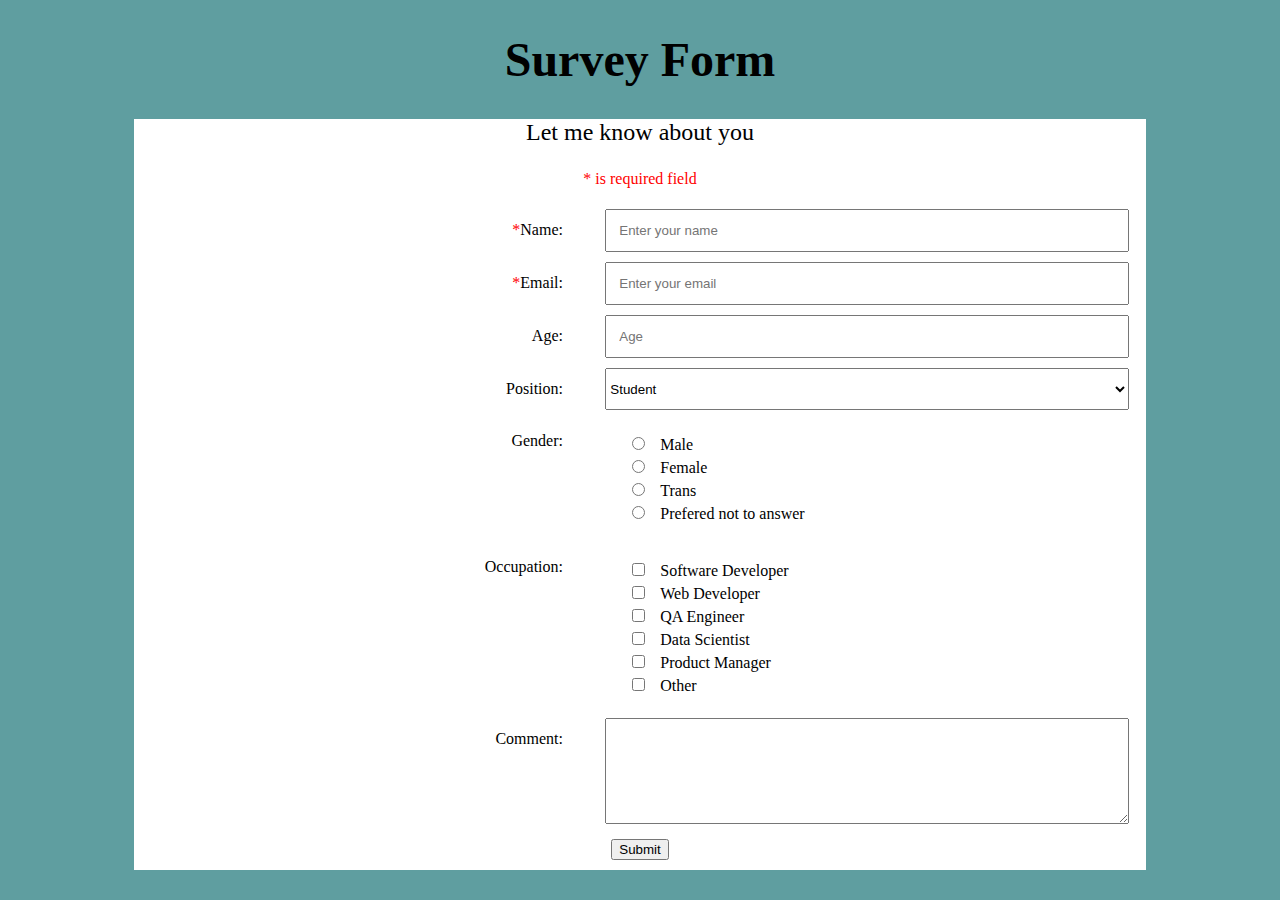
<file: Survey_form/survey.html>
<!DOCTYPE html>
<html lang="en">

<head>
    <meta charset="UTF-8">
    <meta name="viewport" content="width=device-width, initial-scale=1.0">
    <meta http-equiv="X-UA-Compatible" content="ie=edge">
    <link rel="stylesheet" href="https://stackpath.bootstrapcdn.com/bootstrap/4.1.0/css/bootstrap.min.css" integrity="sha384-9gVQ4dYFwwWSjIDZnLEWnxCjeSWFphJiwGPXr1jddIhOegiu1FwO5qRGvFXOdJZ4"
    crossorigin="anonymous">
    <link rel="stylesheet" href="https://cdnjs.cloudflare.com/ajax/libs/font-awesome/4.7.0/css/font-awesome.min.css">
    <script src="https://stackpath.bootstrapcdn.com/bootstrap/4.1.0/js/bootstrap.min.js" integrity="sha384-uefMccjFJAIv6A+rW+L4AHf99KvxDjWSu1z9VI8SKNVmz4sk7buKt/6v9KI65qnm"
        crossorigin="anonymous"></script>
    <link href="styles.css" rel="stylesheet"/>
    <title>Document</title>
</head>

<body>
    <h1 id="title">Survey Form</h1>
    <form id="survey-form">
        <p id="description">Let me know about you</p>
        <p id="warning"><span>* is required field</span></p>
        <div id="container">
            <label id="name-label" for="name"><span>*</span>Name:</label>
            <input id="name" type="text" placeholder="Enter your name" required>
            <label id="email-label" for="email"><span>*</span>Email:</label>
            <input id="email" type="email" placeholder="Enter your email" required>
            <label id="number-label" for="number">Age:</label>
            <input id="number" type="number" placeholder="Age" min="0" max="120">
            <label id="dropdown-label" for="label">Position:</label>
            <select id="dropdown">
                <option value="student">Student</option>
                <option value="employee">Employee</option>
                <option value="employer">Employer</option>
                <option value="manager">Manager</option>
                <option value="other">Other</option>
            </select>
            <label id="radio-label">Gender:</label>
            <div id="gender" class="input">
                <input name="gender" type="radio" value="male">Male</input>
                <br>
                <input name="gender" type="radio" value="female">Female</input>
                <br>
                <input name="gender" type="radio" value="trans">Trans</input>
                <br>
                <input name="gender" type="radio" value="no-answer">Prefered not to answer</input>
            </div>
            <label id="occupation-label">Occupation:</label>
            <div id="occupation" class="input">
                <input type="checkbox" name="occupation" value="software">Software Developer</input>
                <br>
                <input type="checkbox" name="occupation" value="web">Web Developer</input>
                <br>
                <input type="checkbox" name="occupation" value="qa">QA Engineer</input>
                <br>
                <input type="checkbox" name="occupation" value="ds">Data Scientist</input>
                <br>
                <input type="checkbox" name="occupation" value="product">Product Manager</input>
                <br>
                <input type="checkbox" name="occupation" value="other">Other</input>
            </div>
            <label id="comment-label">Comment:</label>
            <textarea id="comment" value="comment"></textarea>
        </div>
        <input type="submit" id="submit">
    </form>
</body>

</html>
</file>
<file: Survey_form/styles.css>
body{
    background: cadetblue;
}
#title{
    text-align: center;
    font-size: 300%;
}
#description{
    text-align: center;
    font-size: 120%;
}
#warning{
    text-align: center;
}
form{
    width: 80%;
    margin: 0px auto;
    background: white;
    text-align: center;
}
#container{
    display: grid;
}
label{
    margin: 5px 3%;
    padding: 8px;
    text-align: left;
}
span{
    color: red;
}
.input{
    margin: 5px 3%;
    padding: 12px;
    text-align: left;
}
#container input{
    margin: 5px 3%;
    padding: 12px;
}
#name-label{
    grid-row: 1/2;
}
#name{
    grid-row: 2/3;
}
#email-label{
    grid-row: 3/4;
}
#email{
    grid-row: 4/5;
}
#number-label{
    grid-row: 5/6;
}
#number{
    grid-row: 6/7;
}
#dropdown-label{
    grid-row: 7/8;
    margin: 5px 3%;
}
#dropdown{
    grid-row: 8/9;
    margin: 5px 3%;
}
#radio-label{
    grid-row: 9/10;
}
#gender{
    grid-row: 10/11;
}
#occupation-label{
    grid-row: 11/12;
}
#occupation{
    grid-row: 12/13;
}
#comment-label{
    grid-row: 13/14;
    margin: 5px 3%;
}
#comment{
    grid-row: 14/15;
    margin: 5px 3%;
    height: 100px;
}
#submit{
    margin: 10px auto;
}
@media screen and (min-width: 450px){
    #description{
        font-size: 150%;
    }
    form{
        width: 80%;
        text-align: center;
    }
    label{
        grid-column: 1;
        text-align: right;
        margin-right: 3%;
        padding: 12px;
    }
    .input{
        grid-column: 2;
        text-align: left;
    }
    #container input{
        grid-column: 2;
        text-align: left;
    }
    textarea{
        grid-column: 2;
    }
    #name-label{
        grid-row: 1/2;
    }
    #name{
        grid-row: 1/2;
    }
    #email-label{
        grid-row: 2/3;
    }
    #email{
        grid-row: 2/3;
    }
    #number-label{
        grid-row: 3/4;
    }
    #number{
        grid-row: 3/4;
    }
    #dropdown-label{
        grid-row: 4/5;
    }
    #dropdown{
        grid-row: 4/5;
    }
    #radio-label{
        grid-row: 5/6;
    }
    #gender{
        grid-row: 5/6;
    }
    #occupation-label{
        grid-row: 6/7;
    }
    #occupation{
        grid-row: 6/7;
    }
    #comment-label{
        grid-row: 7/8;
    }
    #comment{
        grid-row: 7/8;
    }
}
</file>
